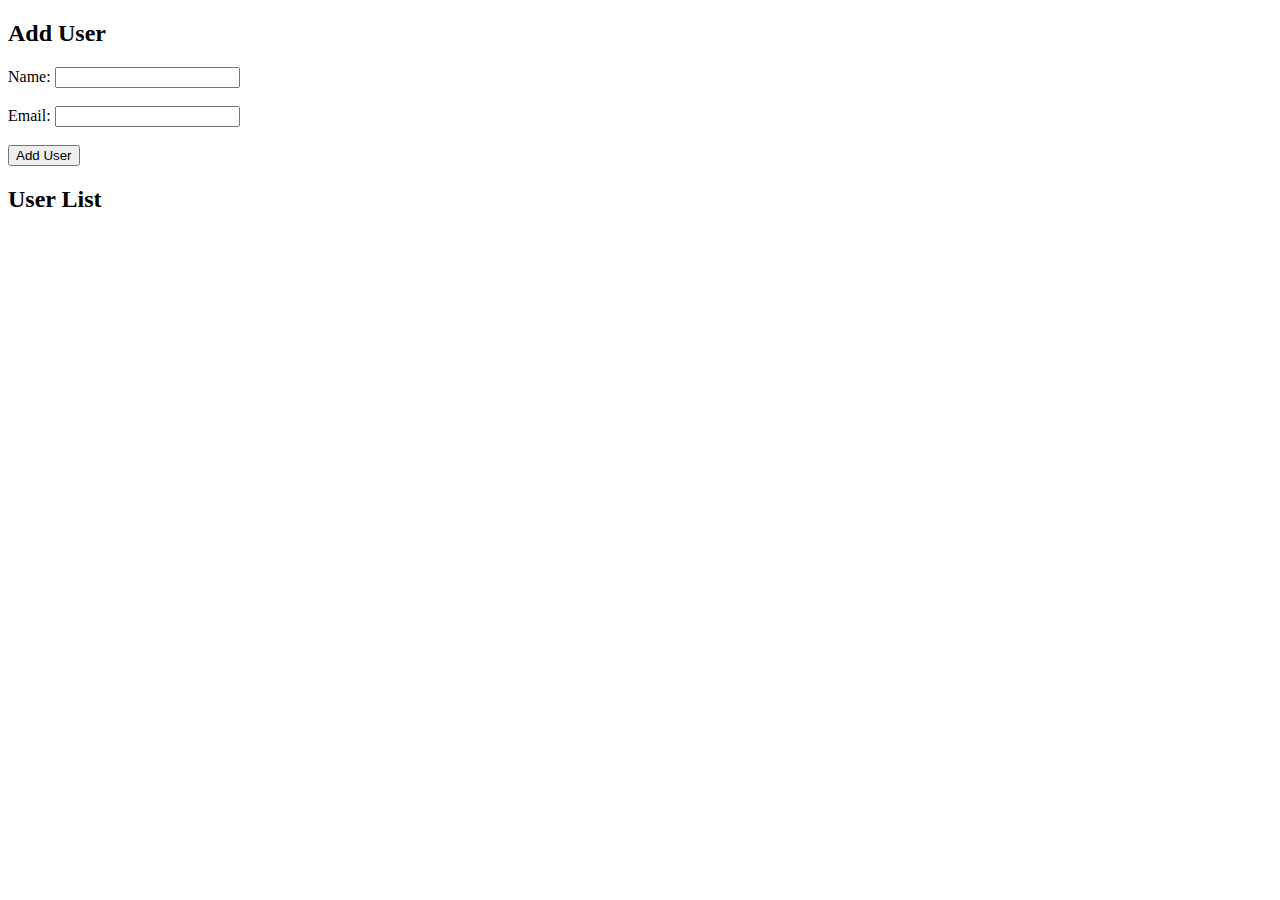
<file: index.html>
<!DOCTYPE html>
<html>
<head>
  <meta charset="utf-8">
  <meta name="viewport" content="width=device-width, initial-scale=1">

  <!-- Bootstrap CSS -->
  <link href="https://cdn.jsdelivr.net/npm/bootstrap@5.0.0-beta1/dist/css/bootstrap.min.css" rel="stylesheet"
  integrity="sha384-giJF6kkoqNQ00vy+HMDP7azOuL0xtbfIcaT9wjKHr8RbDVddVHyTfAAsrekwKmP1" crossorigin="anonymous">
  <title>User Management</title>
</head>

<body>
    <h2>Add User</h2>
    <form id="userForm">
        <label for="name">Name:</label>
        <input type="text" id="name" required><br><br>
        <label for="email">Email:</label>
        <input type="email" id="email" required><br><br>
        <button type="submit">Add User</button>
    </form>

    <h2>User List</h2>
    <ul id="userList"></ul>
    <script src="user.js"></script>
</body>
</file>
